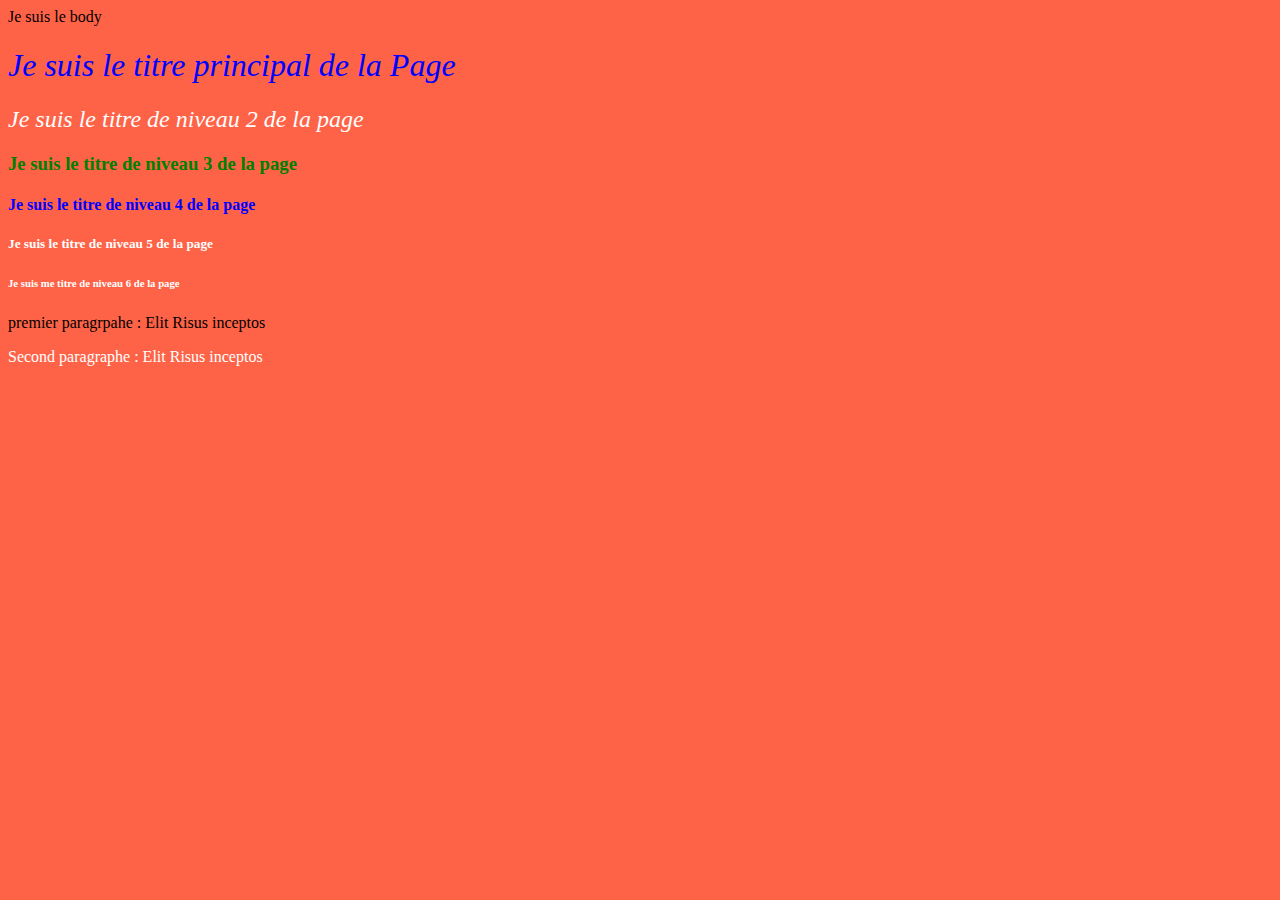
<file: theorie-2/index.html>
<!DOCTYPE html>
<html lang="en">
<head>
    <meta charset="UTF-8">
    <meta name="viewport" content="width=device-width, initial-scale=1.0">
    <title> Live #3 - Le CSS</title>
    <link rel="stylesheet" href="css/style.css" />
</head>
<body>
 Je suis le body   
</body>
<h1 class="bleue italic"> Je suis le titre principal de la Page</h1>
<h2 class="italic">Je suis le titre de niveau 2 de la page</h2>
<h3 class="couleur-vert">Je suis le titre de niveau 3 de la page</h3>
<h4 class="bleue"> Je suis le titre de niveau 4 de la page</h4>
<h5 class="titre-h5">Je suis le titre de niveau 5 de la page </h5>
<h6>Je suis me titre de niveau 6 de la page </h6>

</p class="blanc" >premier paragrpahe : Elit Risus inceptos</p>
<p> Second paragraphe :  Elit Risus inceptos </p>

</html>
</file>
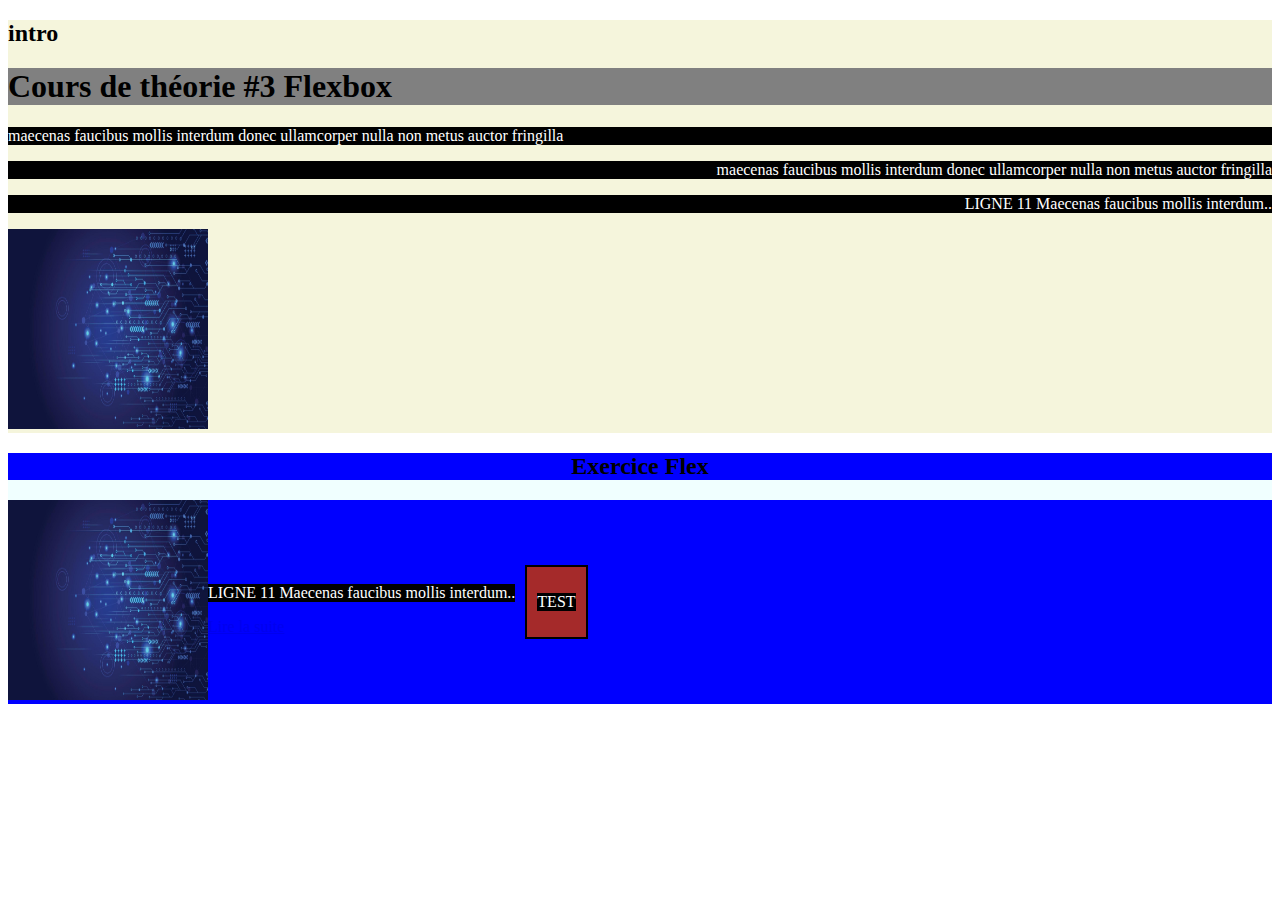
<file: theorie-3/index.html>
<!DOCTYPE html>
<html lang="en">
<head>
    <meta charset="UTF-8">
    <meta name="viewport" content="width=device-width, initial-scale=1.0">
    <title>Cours théorie #3 :</title>

    <link rel="stylesheet" href="css/style.css">
</head>
<body>
            <section class="intro">
             <h2>intro</h2>   
            <h1> Cours de théorie #3 Flexbox</h1>
            <p class="left"> maecenas faucibus mollis interdum donec ullamcorper nulla non metus auctor fringilla </p>
 </body>     <p class="right"> maecenas faucibus mollis interdum donec ullamcorper nulla non metus auctor fringilla </p>
            <p>LIGNE 11   Maecenas faucibus mollis interdum.. </p>
            <img src="img/3497192-cyber-network-protection-future-technology-background-gratuit-vectoriel.jpg" alt="Alternative textuelle">
           </section>

           <section class="flex">

            <div class="title">
                <h2> Exercice Flex</h2>
            </div>
            <div class="cover">
                <div class="image">
                        <img src="img/3497192-cyber-network-protection-future-technology-background-gratuit-vectoriel.jpg" alt="Alternativ textuelle">
                    </div>
                    <div class="text">

                        <p>LIGNE 11   Maecenas faucibus mollis interdum.. </p>
                        <a href="https://www.google.fr" target="_blank"> Lire la suite</a>
                        </div>
                    <div class="bloc">
                        <p>TEST</p>
                </div>
                </section>
                </div>
            </div>
            

          
       
</body>

</html>
</file>
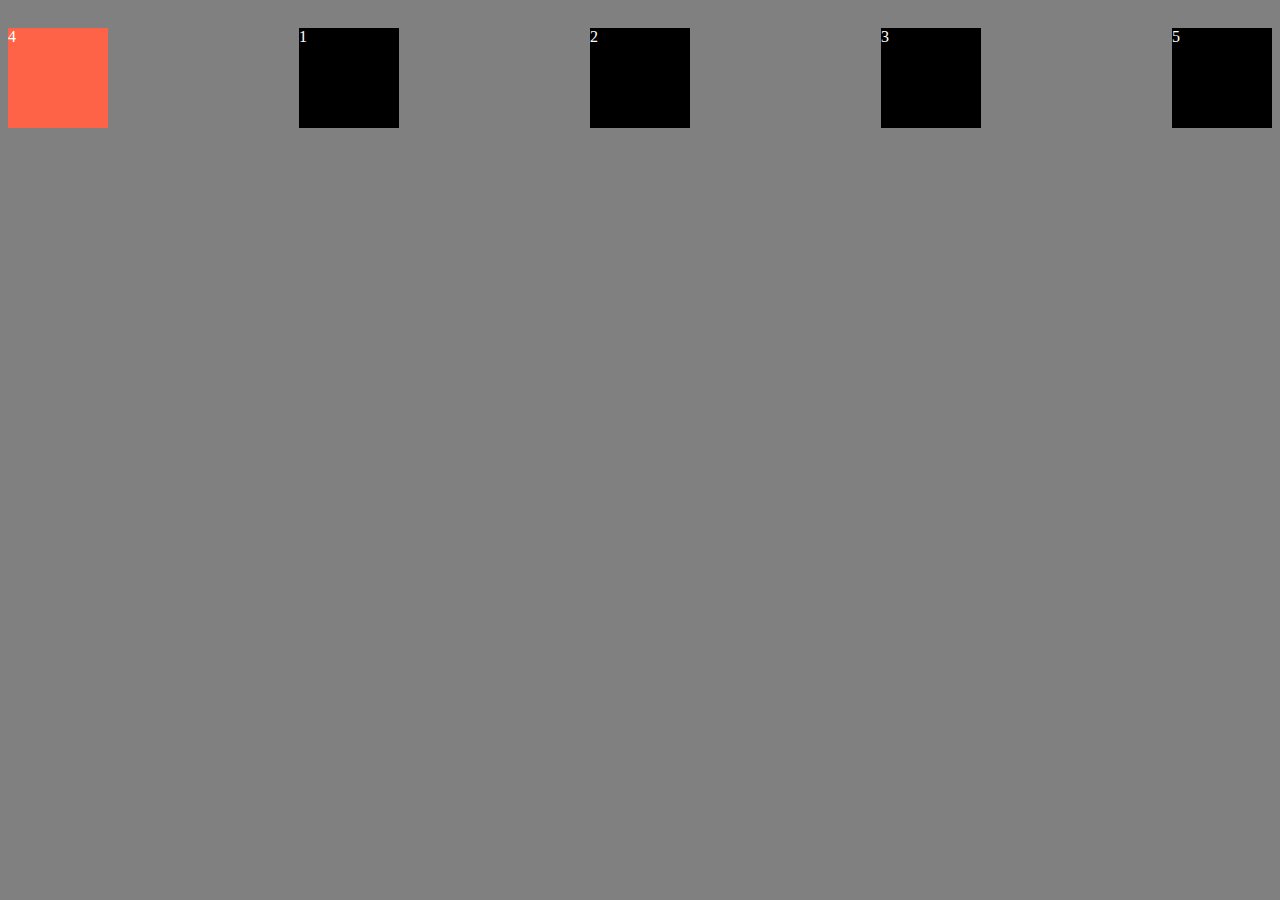
<file: theorie-4/flex/index.html>
<!DOCTYPE html>
<html lang="en">
<head>
    <meta charset="UTF-8">
    <meta name="viewport" content="width=device-width, initial-scale=1.0">
    <title>Flex #2  Les Propriétes </title>
    <link rel="stylesheet" href="css/style.css">
</head>
<body>
 <div class="container">
    <div class="square">1</div>
    <div class="square">2</div>
    <div class="square">3</div>
    <div class="square four">4</div>
    <div class="square">5</div>
</div>
</body>
</html>
</file>
<file: theorie-2/css/style.css>
/*

balise {
 propriété-css: valeurs;
}


*/

body {
    
    background-color: tomato;
}

 
 h1, h2, h3, h4,h5, h6, p {

color: #FFFFFF;

 }

/* Selectioner un élément via un class */

.bleue {

     color: rgb(0, 0, 125);
}

.blanc {

 color:#FFFFFF

}

.bleue { color: blue;

}

.italic  {

font-style: italic;
font-weight: 200; /* 200 /400 /500 /600 ... 900 */
}

.couleur-vert {

  color: green;

}
/* Selectioner via un id */

#titre-h5 {

    opacity: 0.5;
}
</file>
<file: theorie-3/css/style.css>
/*verifier le lien avec le html*/

.body {

background-color: aqua;

}

img {

  width: 200px;
  height: 200px;

}





/* STYLISATION DE TEXTES */


.intro {

background-color: beige;


}



h1{

background-color: gray;



}

p {

background-color: black;
color: white ;
text-align: right;

}

 .center {
    text-align: center ;


 }

  .right{

    text-align: right;
  }

  .left {


 text-align: left;
  }

/*FLEX*/ 
.flex {

background-color: azure;


}

div {

  background-color: blue;
}

.title{

  text-align: center;
}

.cover{

  display: flex;
  align-items: center;
}

.bloc {

  padding: 10px;
  background-color: brown;
  border-width: 2px;
  border-color: black;
  border-style: solid; 
  margin: 10px;

}
</file>
<file: theorie-4/flex/css/style.css>
body{
background-color: gray;


}

.container {
display: flex;
height: 150px;
flex-direction: row; /* gere la direction de lalignement */
flex-wrap: nowrap;   /* gère le retour a la ligne la compréssion des blocs*/
gap: 10px 20px;       /* gère espacement entre les blocs 20px, 20px 20px , top right*/
 
justify-content: space-between; /* gère l'espacement entre les blocs : A NOTER */
align-items: center;
}

.square {
width: 100px;
height: 100px;
background-color: black;
color: white;
margin-bottom: 10px;

}

.four {
background-color: tomato;
order: -1;

}
</file>
